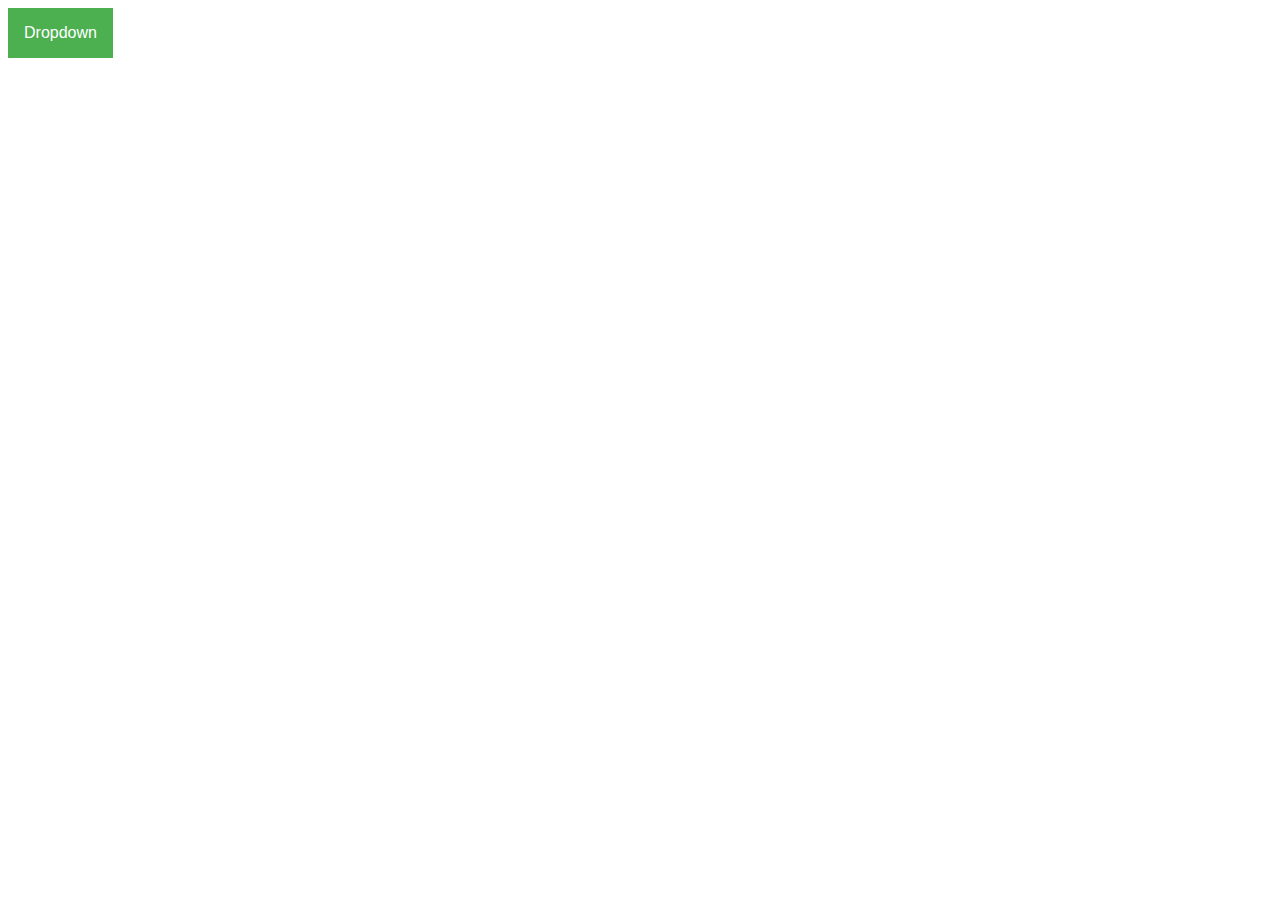
<file: test.html>
<!DOCTYPE html>
<html>
  <head>
    <meta charset="utf-8">
    <title></title>
    <style>
    /* Dropdown Button */
.dropbtn {
    background-color: #4CAF50;
    color: white;
    padding: 16px;
    font-size: 16px;
    border: none;
    cursor: pointer;
}

/* The container <div> - needed to position the dropdown content */
.dropdown {
    position: relative;
    display: inline-block;
}

/* Dropdown Content (Hidden by Default) */
.dropdown-content {
    display: none;
    position: absolute;
    background-color: #f9f9f9;
    min-width: 160px;
    box-shadow: 0px 8px 16px 0px rgba(0,0,0,0.2);
}

/* Links inside the dropdown */
.dropdown-content a {
    color: black;
    padding: 12px 16px;
    text-decoration: none;
    display: block;
}

/* Change color of dropdown links on hover */
.dropdown-content a:hover {background-color: #f1f1f1}

/* Show the dropdown menu on hover */
.dropdown:hover .dropdown-content {
    display: block;
}

/* Change the background color of the dropdown button when the dropdown content is shown */
.dropdown:hover .dropbtn {
    background-color: #3e8e41;
}
    </style>
  </head>
  <body>
    <div class="dropdown">
      <button class="dropbtn">Dropdown</button>
      <div class="dropdown-content">
        <a href="#">Link 1</a>
        <a href="#">Link 2</a>
        <a href="#">Link 3</a>
      </div>
    </div>
  </body>
</html>
</file>
